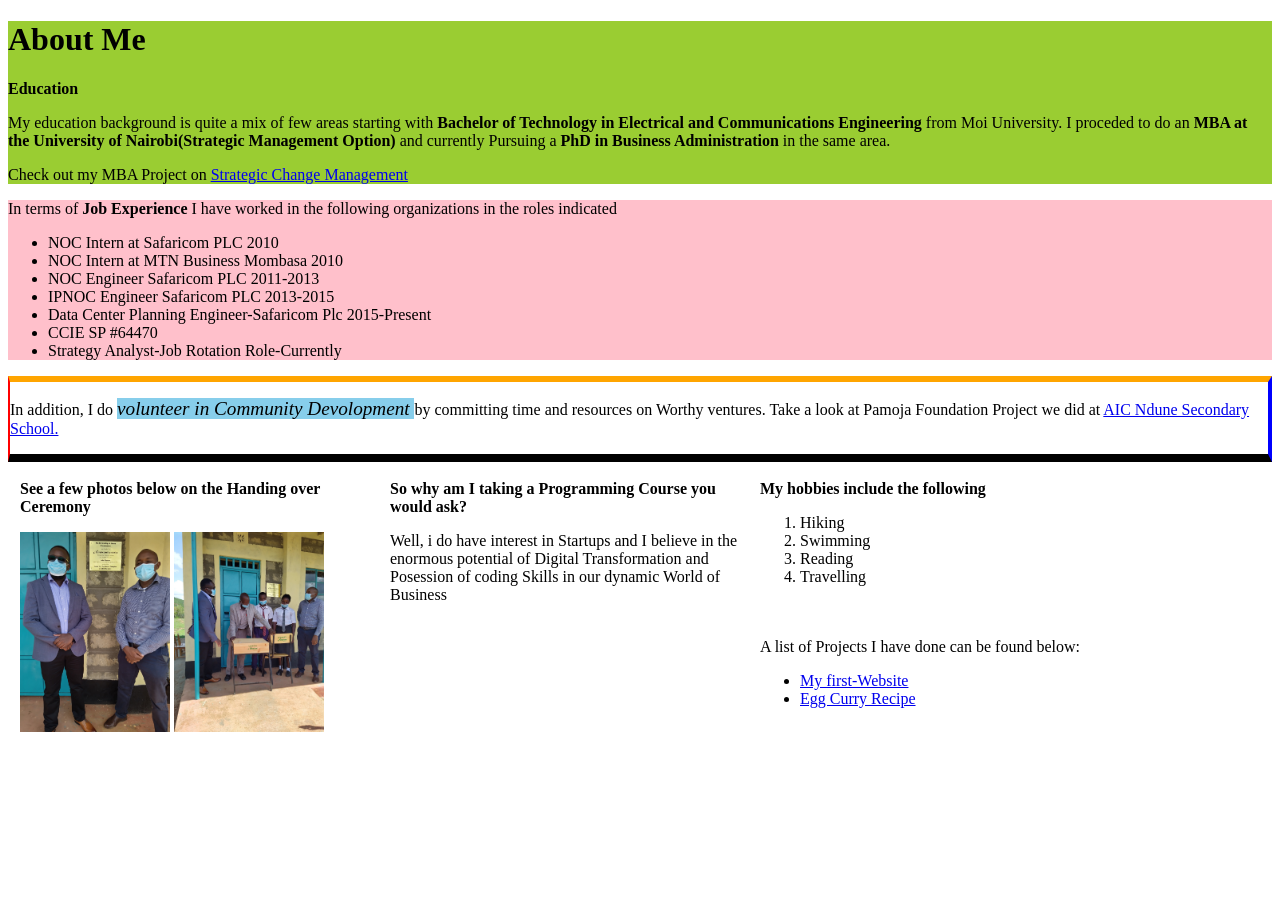
<file: index.html>
<!DOCTYPE html>
<html>
  <head>
    <title>James Utu Personal Landing Page</title>
  </head>
  <link href="css/stylesip.css" rel="stylesheet" type="text/css" media="all">
  <body>
      <div class="education">
    <h1>About Me</h1>
    <p><strong>Education</strong></p>
    <p>My education background is quite a mix of few areas starting with <strong>Bachelor of Technology in Electrical and Communications Engineering</strong> from Moi University. I proceded to do an <strong>MBA at the University of Nairobi(Strategic Management Option)</strong> and currently Pursuing a <strong>PhD in Business Administration</strong> in the same area.</p>
    <p>Check out my MBA Project on <a href="http://erepository.uonbi.ac.ke/handle/11295/106267">Strategic Change Management</a></p>
    </div>
    <div class="experience">
    <p>In terms of <strong>Job Experience</strong> I have worked in the following organizations in the roles indicated</p>
    <ul>
      <li>NOC Intern at Safaricom PLC 2010</li>
      <li>NOC Intern at MTN Business Mombasa 2010</li>
      <li>NOC Engineer Safaricom PLC 2011-2013</li>
      <li>IPNOC Engineer Safaricom PLC 2013-2015</li>
      <li>Data Center Planning Engineer-Safaricom Plc 2015-Present</li>
      <li>CCIE SP #64470</li>
      <li>Strategy Analyst-Job Rotation Role-Currently</li>
    </ul>
    </div>
<div class="boxmodel">
    <p>In addition, I do <span class="emphasize"> volunteer in Community Devolopment </span> by committing time and resources on Worthy ventures. Take a look at Pamoja Foundation Project we did at <a href="https://www.youtube.com/watch?v=bv-i66QFsUs"> AIC Ndune Secondary School.</a></p>
    <div class="column">
     <p><strong>See a few photos below on the Handing over Ceremony</strong></p>
     <img src="IMAGES/Utu_and_John.jpg" height="200" alt="A photo of Project Champion and Guest of Honour James Utu and John Mukera">
     <img src="IMAGES/Principal_Handing_over.jpg" height="200" alt="A photo of School Principal Receiving the Desks and Chairs">
    </div>
    <div class="column">
      <p> <strong> So why am I taking a Programming Course you would ask?</strong></p>
      <p>Well, i do have interest in Startups and I believe in the enormous potential of Digital Transformation and Posession of coding Skills in our dynamic World of Business</p>
    </div>

    <div class="column">
     <p> <strong>My hobbies include the following </strong></p>
       <ol>
         <li>Hiking</li>
         <li>Swimming</li>
         <li>Reading</li>
         <li>Travelling</li>
      </ol>
    </div>
    <div class="column">
        <p> A list of Projects I have done can be found below:</p>
        <ul>
            <li> <a href="https://jamesutu.github.io/FEB_HTML_PRACTICE">My first-Website</a></li>
            <li> <a href="https://jamesutu.github.io/WEEK_ONE_OTHER_PROJECTS">Egg Curry Recipe</a></li>
            
            
        </ul>
    </div>
</div>
</body>
</html>
</file>
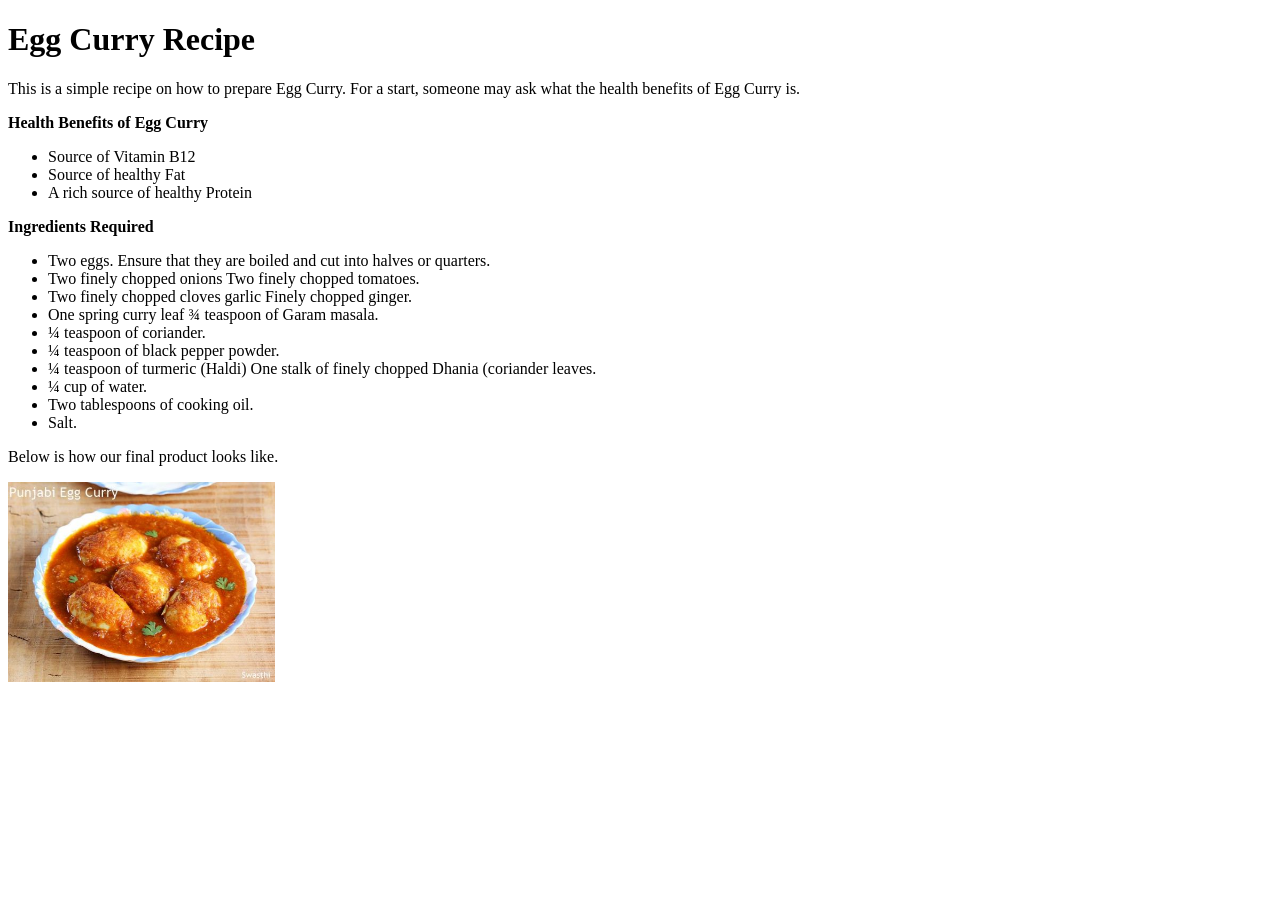
<file: OTHER_PROJECTS/eggcurry_recipe.html>
<!DOCTYPE html>
<html>
  <head>
    <title>Egg_Curry_Recipe</title>
  </head>
  <link href="css_1/stylesipegg.css" rel="stylesheet" type="text/css" media="all">
  <body>
  <h1>Egg Curry Recipe</h1>
  <p>This is a simple recipe on how to prepare Egg Curry. For a start, someone may ask what the health benefits of Egg Curry is.</p>
  <p><strong>Health Benefits of Egg Curry</strong></p>
  <div class="boxmodel">
   <ul>
      <li>Source of Vitamin B12</li>
      <li>Source of healthy Fat</li>
      <li>A rich source of healthy Protein</li>
  </ul>
  <p><Strong>Ingredients Required</Strong></p>
  <ul>

      
<li>Two eggs. Ensure that they are boiled and cut into halves or quarters.</li> 
<li>Two finely chopped onions Two finely chopped tomatoes.</li>  
<li>Two finely chopped cloves garlic Finely chopped ginger.</li> 
<li>One spring curry leaf ¾ teaspoon of Garam masala.</li> 
<li>¼ teaspoon of coriander.</li> 
<li>¼ teaspoon of black pepper powder.</li> 
<li>¼ teaspoon of turmeric (Haldi) One stalk of finely chopped Dhania (coriander leaves.</li> 
<li>¼ cup of water.</li> 
<li>Two tablespoons of cooking oil.</li> 
<li>Salt.</li> 
  </ul>
  <p>Below is how our final product looks like.</p>
  <img src="IMAGES/Egg_curry.jpg" height="200" alt="Egg Curry">
  </div>

</body>
</html>
</file>
<file: css/stylesip.css>
.education {
    background-color: yellowgreen;
}

.experience {
    background-color: pink;
}

.emphasize {
    font-size: larger;
    font-style: italic;
    background-color: skyblue;
}

.column {
    width: 350px;
    float: left;
    margin: 10px;
  }
    
  .boxmodel {
    border-left: 2px solid red;
    border-right: 4px solid blue;
    border-top: 6px solid orange;
    border-bottom: 8px solid black;
  }
</file>
<file: OTHER_PROJECTS/css_1/stylesipegg.css>
.boxmodel {
    border-top: coral;
    border-left: cyan;
    border-right: darkorange;
    border-bottom: darkorange;
}
</file>
